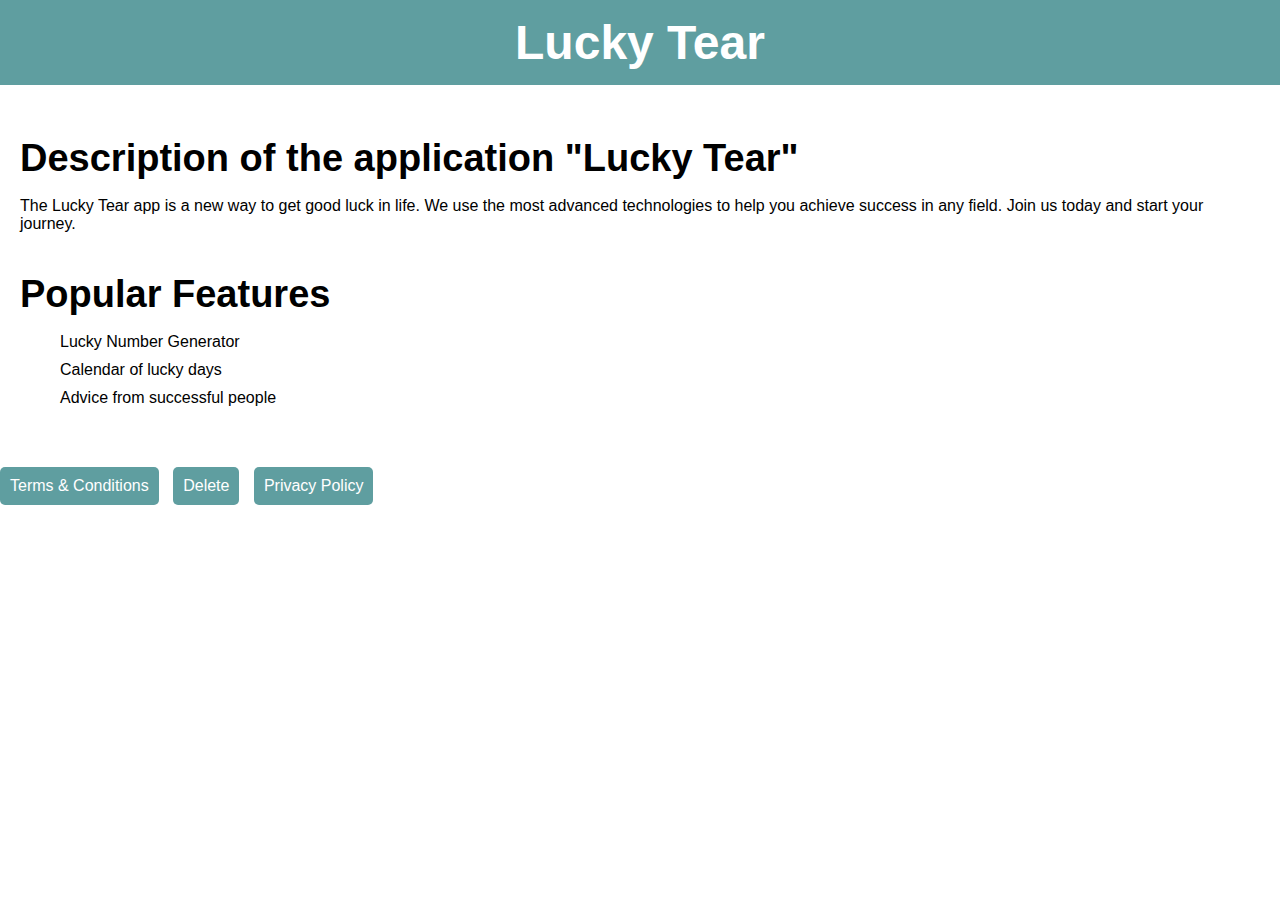
<file: index.html>
<!DOCTYPE html>
<html>
<head>
	<title>Lucky Tear</title>
	<link rel="stylesheet" type="text/css" href="style.css">
</head>
<body>
	<header>
		<h1>Lucky Tear</h1>
	</header>
	<main>
		<section>
			<h2>Description of the application "Lucky Tear"</h2>
			<p>The Lucky Tear app is a new way to get good luck in life. We use the most advanced technologies to help you achieve success in any field. Join us today and start your journey.</p>
		</section>
		<section>
			<h2>Popular Features</h2>
			<ul>
				<li>Lucky Number Generator</li>
<li>Calendar of lucky days</li>
<li>Advice from successful people</li>
			</ul>
		</section>
	</main>
	<footer>
		<nav>
			<a href="oi.html">Terms & Conditions</a>
			<a href="id.html">Delete</a>
			<a href="od.html">Privacy Policy</a>
		</nav>
	</footer>
</body>
</html>
</file>
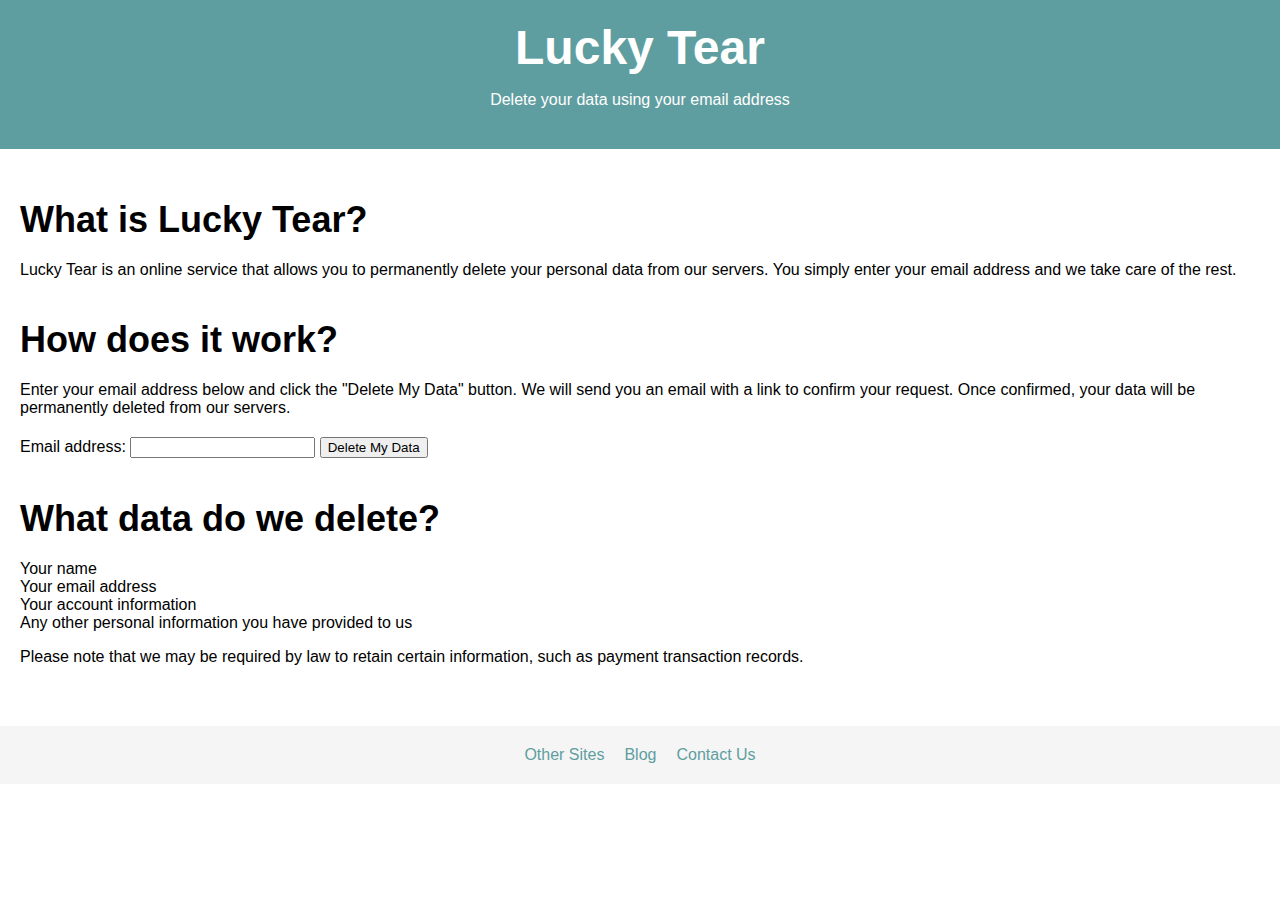
<file: id.html>
<!DOCTYPE html>
<html lang="en">
<head>
	<meta charset="UTF-8">
	<title>Lucky Tear</title>
	<link rel="stylesheet" href="styles.css">
</head>
<body>
	<header>
		<h1>Lucky Tear</h1>
		<p>Delete your data using your email address</p>
	</header>
	<main>
		<section>
			<h2>What is Lucky Tear?</h2>
			<p>Lucky Tear is an online service that allows you to permanently delete your personal data from our servers. You simply enter your email address and we take care of the rest.</p>
		</section>
		<section>
			<h2>How does it work?</h2>
			<p>Enter your email address below and click the "Delete My Data" button. We will send you an email with a link to confirm your request. Once confirmed, your data will be permanently deleted from our servers.</p>
			<form action="#" method="post">
				<label for="email">Email address:</label>
				<input type="email" id="email" name="email" required>
				<button type="submit">Delete My Data</button>
			</form>
		</section>
		<section>
			<h2>What data do we delete?</h2>
			<ul>
				<li>Your name</li>
				<li>Your email address</li>
				<li>Your account information</li>
				<li>Any other personal information you have provided to us</li>
			</ul>
			<p>Please note that we may be required by law to retain certain information, such as payment transaction records.</p>
		</section>
	</main>
	<nav>
		<a href="#">Other Sites</a>
		<a href="#">Blog</a>
		<a href="#">Contact Us</a>
	</nav>
</body>
</html>
</file>
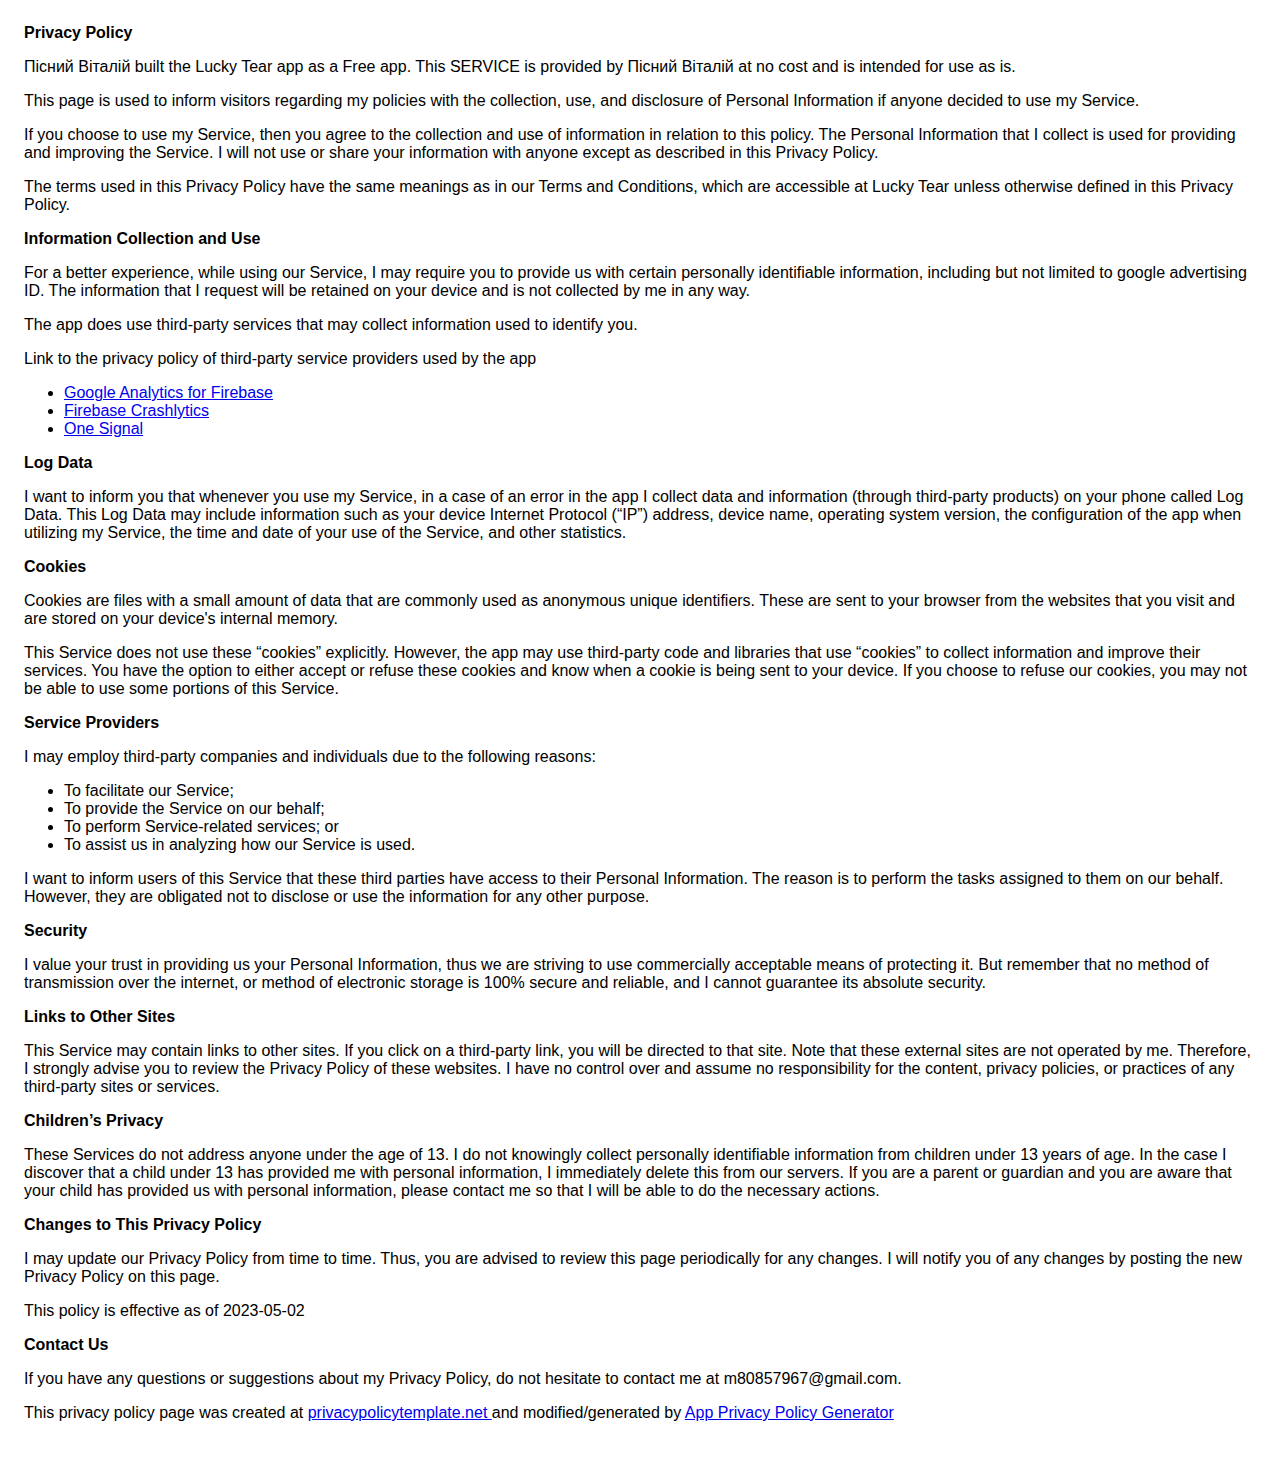
<file: od.html>
<!DOCTYPE html>
    <html>
    <head>
      <meta charset='utf-8'>
      <meta name='viewport' content='width=device-width'>
      <title>Privacy Policy</title>
      <style> body { font-family: 'Helvetica Neue', Helvetica, Arial, sans-serif; padding:1em; } </style>
    </head>
    <body>
    <strong>Privacy Policy</strong> <p>
                  Пісний Віталій built the  Lucky Tear app as
                  a Free app. This SERVICE is provided by
                  Пісний Віталій at no cost and is intended for use as
                  is.
                </p> <p>
                  This page is used to inform visitors regarding my
                  policies with the collection, use, and disclosure of Personal
                  Information if anyone decided to use my Service.
                </p> <p>
                  If you choose to use my Service, then you agree to
                  the collection and use of information in relation to this
                  policy. The Personal Information that I collect is
                  used for providing and improving the Service. I will not use or share your information with
                  anyone except as described in this Privacy Policy.
                </p> <p>
                  The terms used in this Privacy Policy have the same meanings
                  as in our Terms and Conditions, which are accessible at
                   Lucky Tear unless otherwise defined in this Privacy Policy.
                </p> <p><strong>Information Collection and Use</strong></p> <p>
                  For a better experience, while using our Service, I
                  may require you to provide us with certain personally
                  identifiable information, including but not limited to google advertising ID. The information that
                  I request will be retained on your device and is not collected by me in any way.
                </p> <div><p>
                    The app does use third-party services that may collect
                    information used to identify you.
                  </p> <p>
                    Link to the privacy policy of third-party service providers used
                    by the app
                  </p> <ul><!----><!----><li><a href="https://firebase.google.com/policies/analytics" target="_blank" rel="noopener noreferrer">Google Analytics for Firebase</a></li><li><a href="https://firebase.google.com/support/privacy/" target="_blank" rel="noopener noreferrer">Firebase Crashlytics</a></li><!----><!----><!----><!----><!----><!----><!----><!----><!----><!----><li><a href="https://onesignal.com/privacy_policy" target="_blank" rel="noopener noreferrer">One Signal</a></li><!----><!----><!----><!----><!----><!----><!----><!----><!----><!----><!----><!----><!----></ul></div> <p><strong>Log Data</strong></p> <p>
                  I want to inform you that whenever you
                  use my Service, in a case of an error in the app
                  I collect data and information (through third-party
                  products) on your phone called Log Data. This Log Data may
                  include information such as your device Internet Protocol
                  (“IP”) address, device name, operating system version, the
                  configuration of the app when utilizing my Service,
                  the time and date of your use of the Service, and other
                  statistics.
                </p> <p><strong>Cookies</strong></p> <p>
                  Cookies are files with a small amount of data that are
                  commonly used as anonymous unique identifiers. These are sent
                  to your browser from the websites that you visit and are
                  stored on your device's internal memory.
                </p> <p>
                  This Service does not use these “cookies” explicitly. However,
                  the app may use third-party code and libraries that use
                  “cookies” to collect information and improve their services.
                  You have the option to either accept or refuse these cookies
                  and know when a cookie is being sent to your device. If you
                  choose to refuse our cookies, you may not be able to use some
                  portions of this Service.
                </p> <p><strong>Service Providers</strong></p> <p>
                  I may employ third-party companies and
                  individuals due to the following reasons:
                </p> <ul><li>To facilitate our Service;</li> <li>To provide the Service on our behalf;</li> <li>To perform Service-related services; or</li> <li>To assist us in analyzing how our Service is used.</li></ul> <p>
                  I want to inform users of this Service
                  that these third parties have access to their Personal
                  Information. The reason is to perform the tasks assigned to
                  them on our behalf. However, they are obligated not to
                  disclose or use the information for any other purpose.
                </p> <p><strong>Security</strong></p> <p>
                  I value your trust in providing us your
                  Personal Information, thus we are striving to use commercially
                  acceptable means of protecting it. But remember that no method
                  of transmission over the internet, or method of electronic
                  storage is 100% secure and reliable, and I cannot
                  guarantee its absolute security.
                </p> <p><strong>Links to Other Sites</strong></p> <p>
                  This Service may contain links to other sites. If you click on
                  a third-party link, you will be directed to that site. Note
                  that these external sites are not operated by me.
                  Therefore, I strongly advise you to review the
                  Privacy Policy of these websites. I have
                  no control over and assume no responsibility for the content,
                  privacy policies, or practices of any third-party sites or
                  services.
                </p> <p><strong>Children’s Privacy</strong></p> <div><p>
                    These Services do not address anyone under the age of 13.
                    I do not knowingly collect personally
                    identifiable information from children under 13 years of age. In the case
                    I discover that a child under 13 has provided
                    me with personal information, I immediately
                    delete this from our servers. If you are a parent or guardian
                    and you are aware that your child has provided us with
                    personal information, please contact me so that
                    I will be able to do the necessary actions.
                  </p></div> <!----> <p><strong>Changes to This Privacy Policy</strong></p> <p>
                  I may update our Privacy Policy from
                  time to time. Thus, you are advised to review this page
                  periodically for any changes. I will
                  notify you of any changes by posting the new Privacy Policy on
                  this page.
                </p> <p>This policy is effective as of 2023-05-02</p> <p><strong>Contact Us</strong></p> <p>
                  If you have any questions or suggestions about my
                  Privacy Policy, do not hesitate to contact me at m80857967@gmail.com.
                </p> <p>This privacy policy page was created at <a href="https://privacypolicytemplate.net" target="_blank" rel="noopener noreferrer">privacypolicytemplate.net </a>and modified/generated by <a href="https://app-privacy-policy-generator.nisrulz.com/" target="_blank" rel="noopener noreferrer">App Privacy Policy Generator</a></p>
    </body>
    </html>
</file>
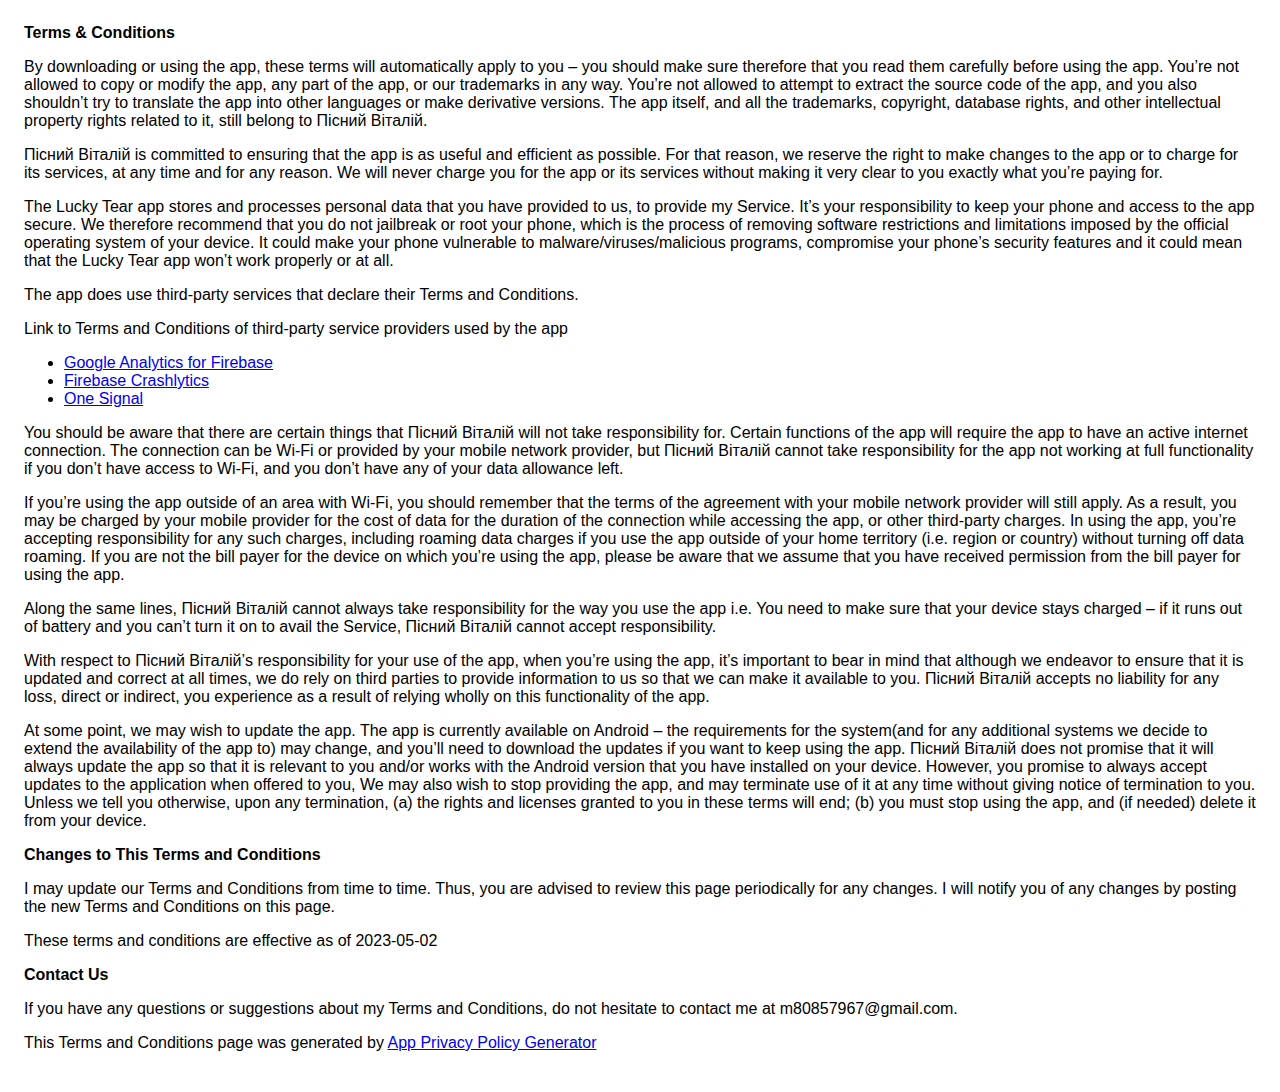
<file: oi.html>
<!DOCTYPE html>
    <html>
    <head>
      <meta charset='utf-8'>
      <meta name='viewport' content='width=device-width'>
      <title>Terms &amp; Conditions</title>
      <style> body { font-family: 'Helvetica Neue', Helvetica, Arial, sans-serif; padding:1em; } </style>
    </head>
    <body>
    <strong>Terms &amp; Conditions</strong> <p>
                  By downloading or using the app, these terms will
                  automatically apply to you – you should make sure therefore
                  that you read them carefully before using the app. You’re not
                  allowed to copy or modify the app, any part of the app, or
                  our trademarks in any way. You’re not allowed to attempt to
                  extract the source code of the app, and you also shouldn’t try
                  to translate the app into other languages or make derivative
                  versions. The app itself, and all the trademarks, copyright,
                  database rights, and other intellectual property rights related
                  to it, still belong to Пісний Віталій.
                </p> <p>
                  Пісний Віталій is committed to ensuring that the app is
                  as useful and efficient as possible. For that reason, we
                  reserve the right to make changes to the app or to charge for
                  its services, at any time and for any reason. We will never
                  charge you for the app or its services without making it very
                  clear to you exactly what you’re paying for.
                </p> <p>
                  The  Lucky Tear app stores and processes personal data that
                  you have provided to us, to provide my
                  Service. It’s your responsibility to keep your phone and
                  access to the app secure. We therefore recommend that you do
                  not jailbreak or root your phone, which is the process of
                  removing software restrictions and limitations imposed by the
                  official operating system of your device. It could make your
                  phone vulnerable to malware/viruses/malicious programs,
                  compromise your phone’s security features and it could mean
                  that the  Lucky Tear app won’t work properly or at all.
                </p> <div><p>
                    The app does use third-party services that declare their
                    Terms and Conditions.
                  </p> <p>
                    Link to Terms and Conditions of third-party service
                    providers used by the app
                  </p> <ul><!----><!----><li><a href="https://firebase.google.com/terms/analytics" target="_blank" rel="noopener noreferrer">Google Analytics for Firebase</a></li><li><a href="https://firebase.google.com/terms/crashlytics" target="_blank" rel="noopener noreferrer">Firebase Crashlytics</a></li><!----><!----><!----><!----><!----><!----><!----><!----><!----><!----><li><a href="https://onesignal.com/tos" target="_blank" rel="noopener noreferrer">One Signal</a></li><!----><!----><!----><!----><!----><!----><!----><!----><!----><!----><!----><!----><!----></ul></div> <p>
                  You should be aware that there are certain things that
                  Пісний Віталій will not take responsibility for. Certain
                  functions of the app will require the app to have an active
                  internet connection. The connection can be Wi-Fi or provided
                  by your mobile network provider, but Пісний Віталій
                  cannot take responsibility for the app not working at full
                  functionality if you don’t have access to Wi-Fi, and you don’t
                  have any of your data allowance left.
                </p> <p></p> <p>
                  If you’re using the app outside of an area with Wi-Fi, you
                  should remember that the terms of the agreement with your
                  mobile network provider will still apply. As a result, you may
                  be charged by your mobile provider for the cost of data for
                  the duration of the connection while accessing the app, or
                  other third-party charges. In using the app, you’re accepting
                  responsibility for any such charges, including roaming data
                  charges if you use the app outside of your home territory
                  (i.e. region or country) without turning off data roaming. If
                  you are not the bill payer for the device on which you’re
                  using the app, please be aware that we assume that you have
                  received permission from the bill payer for using the app.
                </p> <p>
                  Along the same lines, Пісний Віталій cannot always take
                  responsibility for the way you use the app i.e. You need to
                  make sure that your device stays charged – if it runs out of
                  battery and you can’t turn it on to avail the Service,
                  Пісний Віталій cannot accept responsibility.
                </p> <p>
                  With respect to Пісний Віталій’s responsibility for your
                  use of the app, when you’re using the app, it’s important to
                  bear in mind that although we endeavor to ensure that it is
                  updated and correct at all times, we do rely on third parties
                  to provide information to us so that we can make it available
                  to you. Пісний Віталій accepts no liability for any
                  loss, direct or indirect, you experience as a result of
                  relying wholly on this functionality of the app.
                </p> <p>
                  At some point, we may wish to update the app. The app is
                  currently available on Android – the requirements for the 
                  system(and for any additional systems we
                  decide to extend the availability of the app to) may change,
                  and you’ll need to download the updates if you want to keep
                  using the app. Пісний Віталій does not promise that it
                  will always update the app so that it is relevant to you
                  and/or works with the Android version that you have
                  installed on your device. However, you promise to always
                  accept updates to the application when offered to you, We may
                  also wish to stop providing the app, and may terminate use of
                  it at any time without giving notice of termination to you.
                  Unless we tell you otherwise, upon any termination, (a) the
                  rights and licenses granted to you in these terms will end;
                  (b) you must stop using the app, and (if needed) delete it
                  from your device.
                </p> <p><strong>Changes to This Terms and Conditions</strong></p> <p>
                  I may update our Terms and Conditions
                  from time to time. Thus, you are advised to review this page
                  periodically for any changes. I will
                  notify you of any changes by posting the new Terms and
                  Conditions on this page.
                </p> <p>
                  These terms and conditions are effective as of 2023-05-02
                </p> <p><strong>Contact Us</strong></p> <p>
                  If you have any questions or suggestions about my
                  Terms and Conditions, do not hesitate to contact me
                  at m80857967@gmail.com.
                </p> <p>This Terms and Conditions page was generated by <a href="https://app-privacy-policy-generator.nisrulz.com/" target="_blank" rel="noopener noreferrer">App Privacy Policy Generator</a></p>
    </body>
    </html>
</file>
<file: style.css>
body {
	font-family: Arial, sans-serif;
	margin: 0;
}

header {
	background-color: #5f9ea0;
	color: white;
	text-align: center;
	padding: 15px;
}

h1 {
	font-size: 48px;
	margin: 0;
}

main {
	padding: 20px;
}

section {
	margin-bottom: 40px;
}

h2 {
	font-size: 38px;
	margin-bottom: 17px;
}

ul {
	list-style: none;
	padding: 5;
	margin: 4;
}

li {
	margin-bottom: 10px;
}

a {
	display: inline-block;
	padding: 10px;
	background-color: #5f9ea0;
	color: white;
	text-decoration: none;
	border-radius: 5px;
	margin-right: 10px;
	transition: background-color 0.2s ease-in-out;
}

a:hover {
	background-color: #4682b4;
}
</file>
<file: styles.css>
body {
	font-family: Arial, sans-serif;
	margin: 0;
}

header {
	background-color: #5f9ea0;
	color: white;
	text-align: center;
	padding: 20px;
}

h1 {
	font-size: 48px;
	margin: 0;
}

main {
	padding: 20px;
}

section {
	margin-bottom: 40px;
}

h2 {
	font-size: 36px;
	margin-bottom: 20px;
}

ul {
	list-style: none;
	padding: 0;
	margin: 0;
}

p {
	margin-bottom: 20px;
}

a {
	color: #5f9ea0;
	text-decoration: none;
}

a:hover {
	text-decoration: underline;
}

nav {
	display: flex;
	justify-content: center;
	align-items: center;
	background-color: #f5f5f5;
	padding: 20px;
}

nav a {
	margin: 0 10px;
}
</file>
